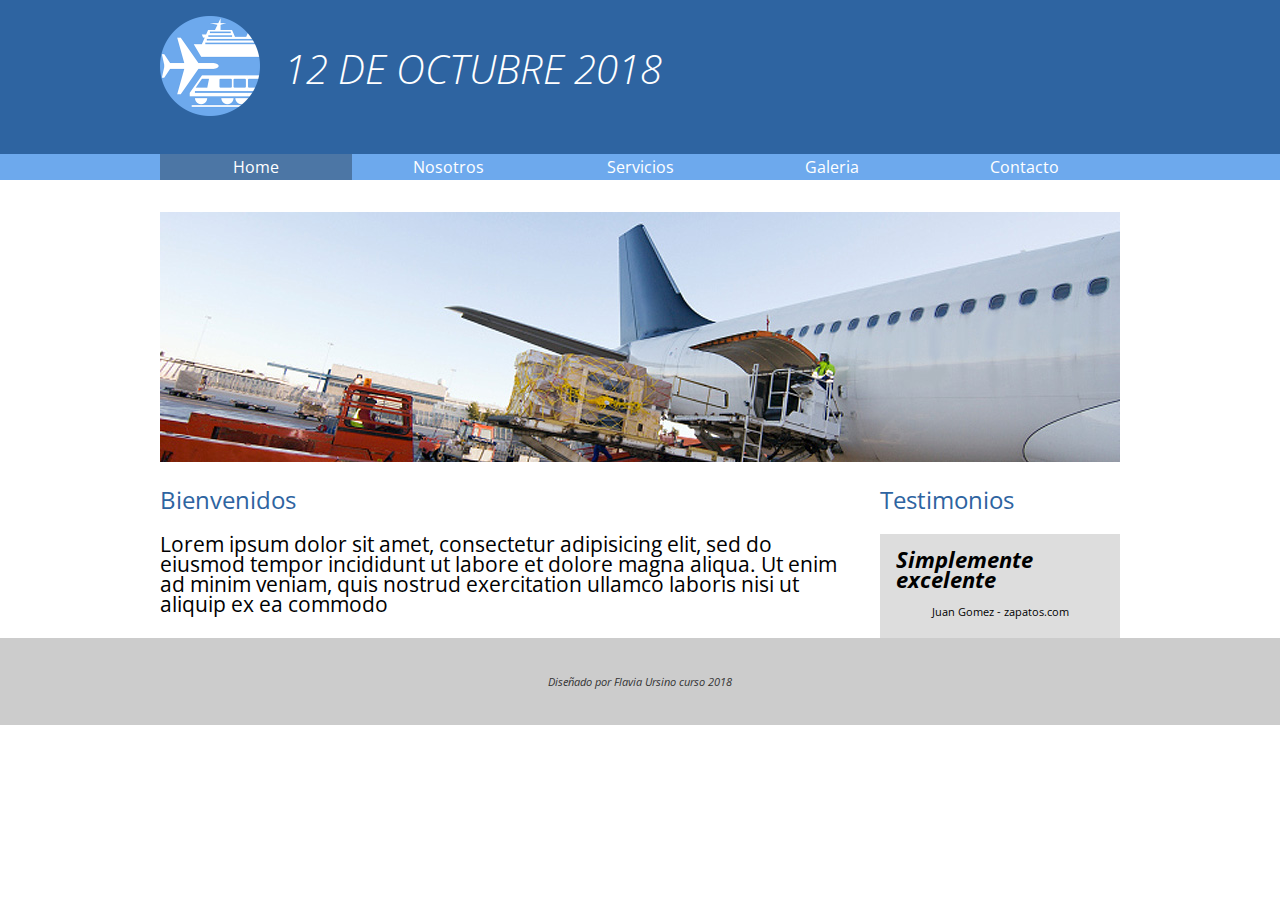
<file: index.html>
<!DOCTYPE html>
<html>
<head>
	<meta charset="utf-8"/>
	<meta http-equiv="X-UA-Compatible" content="IE=edge"/>
	<meta name="viewport" content="width=device-width, initial-scale=1, maximum-scale=1" />
	<title>Sitio Transportes 2018</title>
	<link href="https://fonts.googleapis.com/css?family=Open+Sans:300,400,700" rel="stylesheet">
	<link rel="stylesheet" href="css/normalize.css"/>
	<link rel="stylesheet" href="css/transportes.css"/>
</head>
<body class="home">

	<header>
		<div class="holder">
			<div class="logo">
				<img src="img/logo.png" width="100" alt="Transportes X">
				<h1>12 DE OCTUBRE 2018</h1>
			</div>
		</div>
	</header>
	<nav>
		<div class="holder">
			<ul>
				<li><a class="activo" href="index.html">Home</a></li><li><a href="nosotros.html">Nosotros</a></li><li><a href="servicios.html">Servicios</a></li><li><a href="galeria.html">Galeria</a></li><li><a href="contacto.html">Contacto</a></li>
			</ul>
		</div>
	</nav>
	<section class="holder">
		<div class="homeimg">
			<img src="img/home/img01.jpg" />
		</div>
		<div class="columnas">
			<div class="bienvenidos left">
				<h2>Bienvenidos</h2>
				<p>Lorem ipsum dolor sit amet, consectetur adipisicing elit, sed do eiusmod tempor incididunt ut labore et dolore magna aliqua. Ut enim ad minim veniam,
				quis nostrud exercitation ullamco laboris nisi ut aliquip ex ea commodo</p>
			</div>
			<div class="testimonios right">
				<h2>Testimonios</h2>
				<div class="testimonio">
					<span class="cita">Simplemente excelente</span>
					<span class="autor">Juan Gomez - zapatos.com</span>
				</div>
			</div>
		</div>
	</section>
	<footer>
		<p>Diseñado por Flavia Ursino curso 2018</p>
	</footer>

	
</body>
</html>
</file>
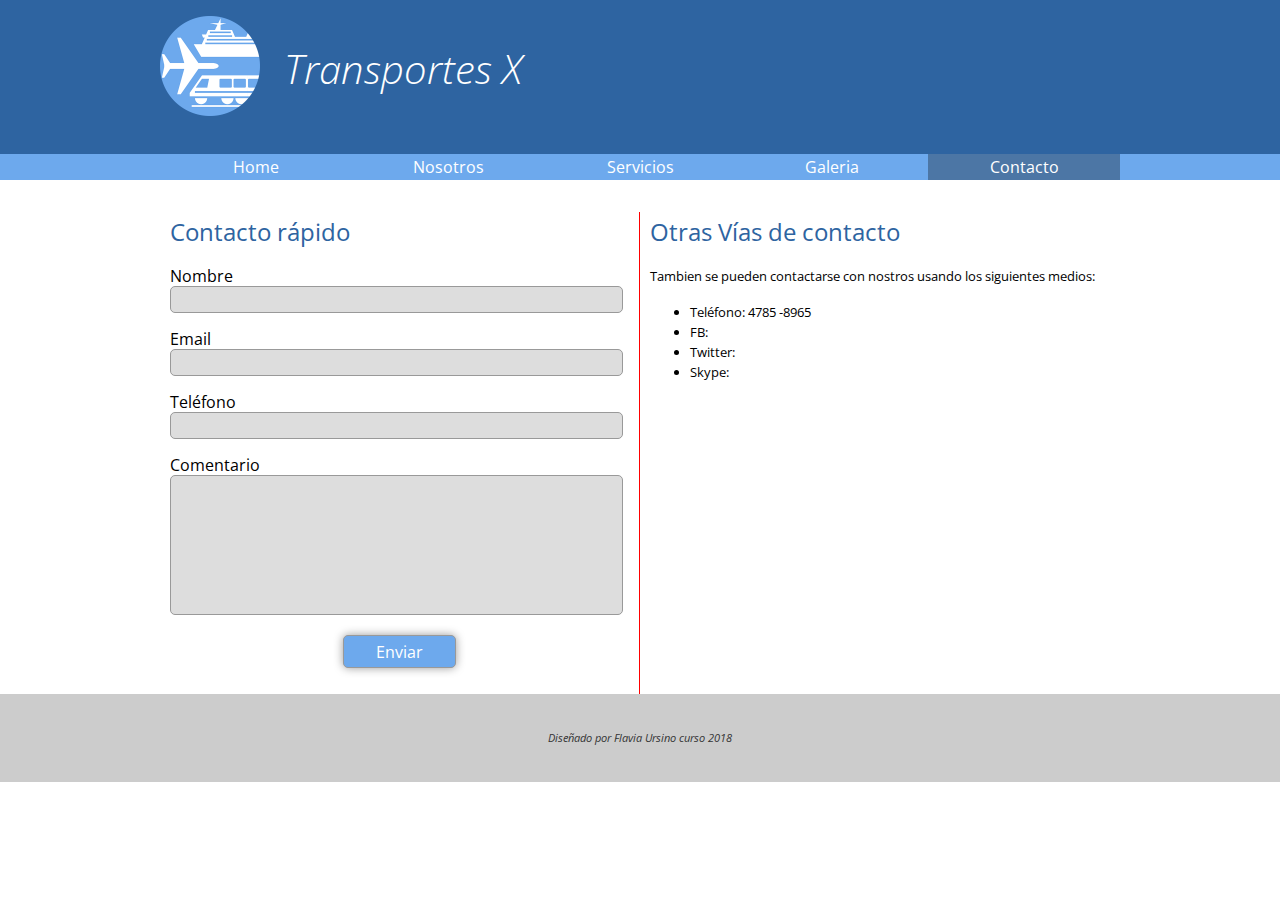
<file: contacto.html>
<!DOCTYPE html>
<html>
<head>
	<meta charset="utf-8"/>
	<meta http-equiv="X-UA-Compatible" content="IE=edge"/>
	<meta name="viewport" content="width=device-width, initial-scale=1, maximum-scale=1" />
	<title>Sitio Transportes 2018</title>
	<link href="https://fonts.googleapis.com/css?family=Open+Sans:300,400,700" rel="stylesheet">
	<link rel="stylesheet" href="css/normalize.css"/>
	<link rel="stylesheet" href="css/transportes.css"/>
</head>
<body class="contacto">

	<header>
		<div class="holder">
			<div class="logo">
				<img src="img/logo.png" width="100" alt="Transportes X">
				<h1>Transportes X</h1>
			</div>
		</div>
	</header>
	<nav>
		<div class="holder">
			<ul>
				<li><a href="index.html">Home</a></li><li><a  href="nosotros.html">Nosotros</a></li><li><a  href="servicios.html">Servicios</a></li><li><a  href="galeria.html">Galeria</a></li><li><a class="activo" href="contacto.html">Contacto</a></li>
			</ul>
		</div>
	</nav>
	<section class="holder">

		<div class="columna left">
			<h2>Contacto rápido</h2>
			<form action="" method="" class="formulario">
				<p>
					<label for="">Nombre</label>
					<input type="text" />
				</p>
				<p>
					<label for="">Email</label>
					<input type="text">
				</p>
				<p>
					<label for="">Teléfono</label>
					<input type="text">
				</p>
				<p>
					<label for="">Comentario</label>
					<textarea name=""></textarea>
				</p>
				<p class="acciones"><input type="submit" value="Enviar"></p>
				
			</form>
		</div>


		<div class="columna right">
			<h2>Otras Vías de contacto</h2>
			<p>Tambien se pueden contactarse con nostros usando los siguientes medios:</p>
			<ul>
				<li>Teléfono: 4785 -8965</li>
				<li>FB:</li>
				<li>Twitter:</li>
				<li>Skype:</li>
			</ul>
			
		</div>
		
	</section>
	<footer>
		<p>Diseñado por Flavia Ursino curso 2018</p>
	</footer>

	
</body>
</html>
</file>
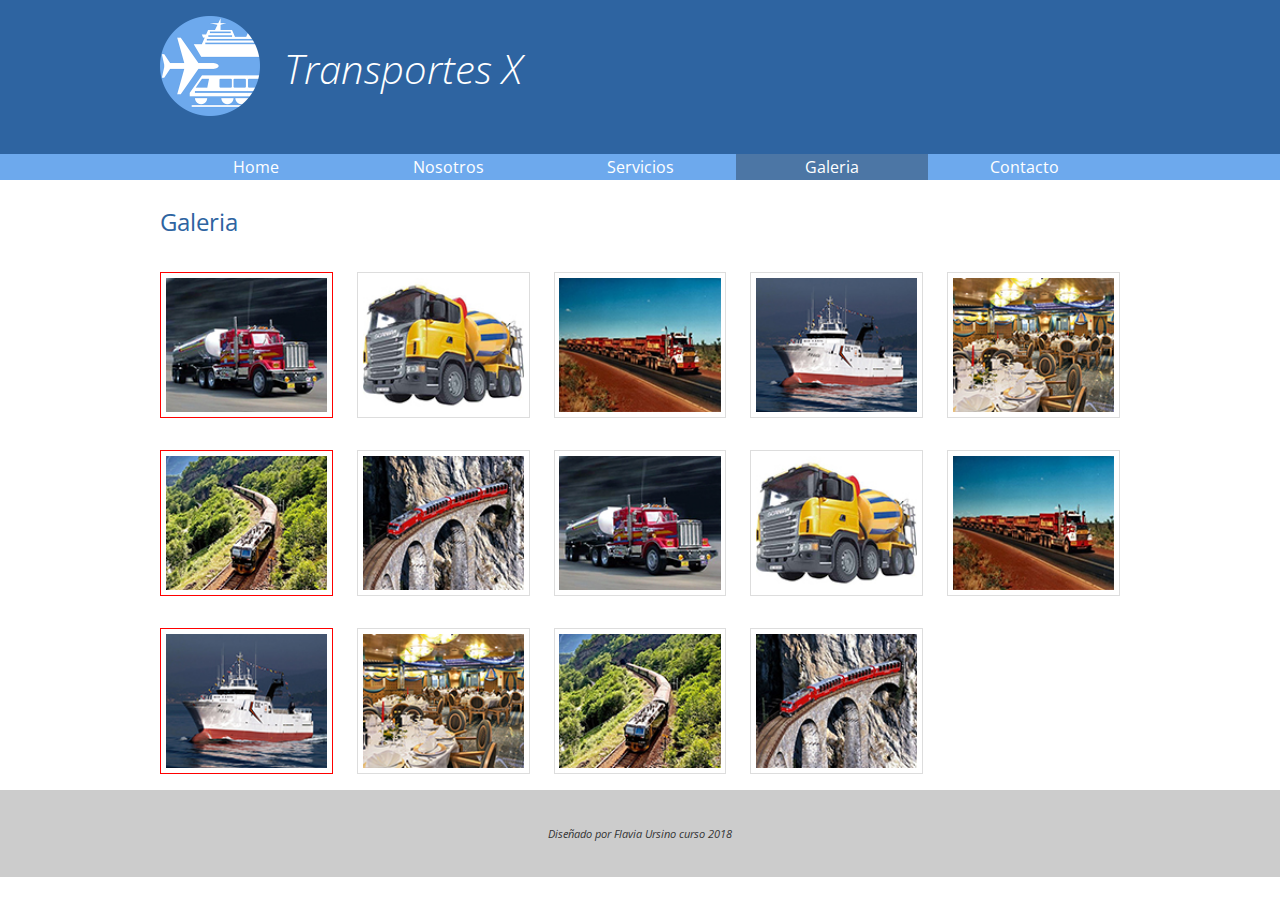
<file: galeria.html>
<!DOCTYPE html>
<html>
<head>
	<meta charset="utf-8"/>
	<meta http-equiv="X-UA-Compatible" content="IE=edge"/>
	<meta name="viewport" content="width=device-width, initial-scale=1, maximum-scale=1" />
	<title>Sitio Transportes 2018</title>
	<link href="https://fonts.googleapis.com/css?family=Open+Sans:300,400,700" rel="stylesheet">
	<link rel="stylesheet" href="css/normalize.css"/>
	<link rel="stylesheet" href="css/transportes.css"/>
</head>
<body class="galeria">

	<header>
		<div class="holder">
			<div class="logo">
				<img src="img/logo.png" width="100" alt="Transportes X">
				<h1>Transportes X</h1>
			</div>
		</div>
	</header>
	<nav>
		<div class="holder">
			<ul>
				<li><a href="index.html">Home</a></li><li><a  href="nosotros.html">Nosotros</a></li><li><a  href="servicios.html">Servicios</a></li><li><a class="activo" href="galeria.html">Galeria</a></li><li><a href="contacto.html">Contacto</a></li>
			</ul>
		</div>
	</nav>
	<section class="holder">
		<h2>Galeria</h2>
		<div class="galeria">
			<div class="foto">
				<img src="img/galeria/ch/img01.jpg" alt="">
			</div>			
			<div class="foto">
				<img src="img/galeria/ch/img02.jpg" alt="">
			</div>	
			<div class="foto">
				<img src="img/galeria/ch/img03.jpg" alt="">
			</div>	
			<div class="foto">
				<img src="img/galeria/ch/img04.jpg" alt="">
			</div>	
			<div class="foto">
				<img src="img/galeria/ch/img05.jpg" alt="">
			</div>	
			<div class="foto">
				<img src="img/galeria/ch/img06.jpg" alt="">
			</div>	
			<div class="foto">
				<img src="img/galeria/ch/img07.jpg" alt="">
			</div>	
			<div class="foto">
				<img src="img/galeria/ch/img01.jpg" alt="">
			</div>			
			<div class="foto">
				<img src="img/galeria/ch/img02.jpg" alt="">
			</div>	
			<div class="foto">
				<img src="img/galeria/ch/img03.jpg" alt="">
			</div>	
			<div class="foto">
				<img src="img/galeria/ch/img04.jpg" alt="">
			</div>	
			<div class="foto">
				<img src="img/galeria/ch/img05.jpg" alt="">
			</div>	
			<div class="foto">
				<img src="img/galeria/ch/img06.jpg" alt="">
			</div>	
			<div class="foto">
				<img src="img/galeria/ch/img07.jpg" alt="">
			</div>	
		</div>
	</section>
	<footer>
		<p>Diseñado por Flavia Ursino curso 2018</p>
	</footer>

	
</body>
</html>
</file>
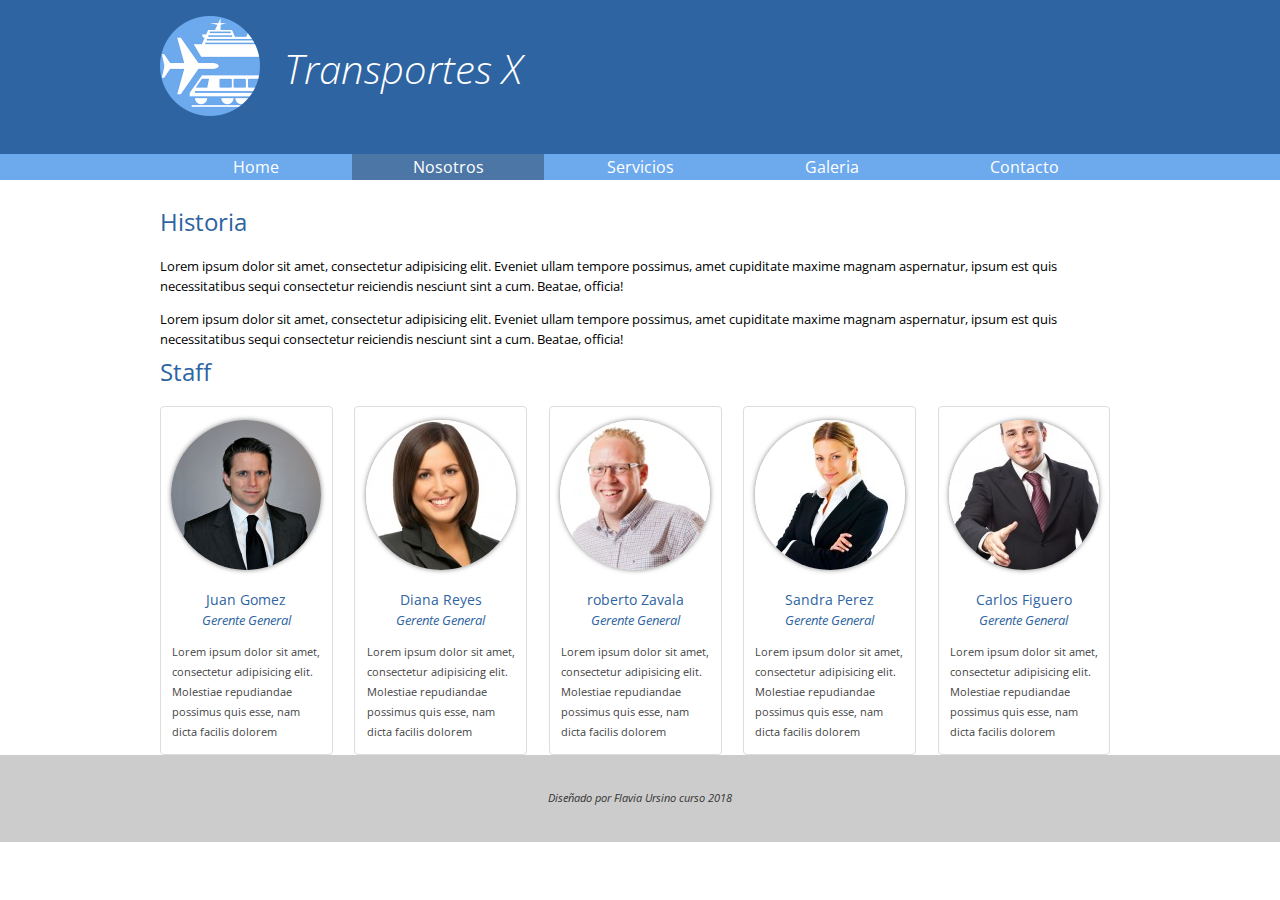
<file: nosotros.html>
<!DOCTYPE html>
<html>
<head>
	<meta charset="utf-8"/>
	<meta http-equiv="X-UA-Compatible" content="IE=edge"/>
	<meta name="viewport" content="width=device-width, initial-scale=1, maximum-scale=1" />
	<title>october 2018</title>
	<link href="https://fonts.googleapis.com/css?family=Open+Sans:300,400,700" rel="stylesheet">
	<link rel="stylesheet" href="css/normalize.css"/>
	<link rel="stylesheet" href="css/transportes.css"/>
</head>
<body class="nosotros">

	<header>
		<div class="holder">
			<div class="logo">
				<img src="img/logo.png" width="100" alt="Transportes X">
				<h1>Transportes X</h1>
			</div>
		</div>
	</header>
	<nav>
		<div class="holder">
			<ul>
				<li><a href="index.html">Home</a></li><li><a class="activo" href="nosotros.html">Nosotros</a></li><li><a href="servicios.html">Servicios</a></li><li><a href="galeria.html">Galeria</a></li><li><a href="contacto.html">Contacto</a></li>
			</ul>
		</div>
	</nav>
	<section class="holder">
		<div class="historia">
			<h2>Historia</h2>
			<p>Lorem ipsum dolor sit amet, consectetur adipisicing elit. Eveniet ullam tempore possimus, amet cupiditate maxime magnam aspernatur, ipsum est quis necessitatibus sequi consectetur reiciendis nesciunt sint a cum. Beatae, officia!</p>
			<p>Lorem ipsum dolor sit amet, consectetur adipisicing elit. Eveniet ullam tempore possimus, amet cupiditate maxime magnam aspernatur, ipsum est quis necessitatibus sequi consectetur reiciendis nesciunt sint a cum. Beatae, officia!</p>
		</div>
		<div class="staff">
			<h2>Staff</h2>
			<div class="personas">
				<div class="persona">
					<figure>
					   <img src="img/nosotros/nosotros1.jpg" alt="Juan Gomez"></figure>
					<h5>Juan Gomez</h5>
					<h6>Gerente General</h6>
					<p>Lorem ipsum dolor sit amet, consectetur adipisicing elit. Molestiae repudiandae possimus quis esse, nam dicta facilis dolorem</p>
				</div>
				<div class="persona">
					<figure>
					   <img src="img/nosotros/nosotros2.jpg" alt="Diana Reyes"></figure>
					<h5>Diana Reyes</h5>
					<h6>Gerente General</h6>
					<p>Lorem ipsum dolor sit amet, consectetur adipisicing elit. Molestiae repudiandae possimus quis esse, nam dicta facilis dolorem</p>
				</div>
				<div class="persona">
					<figure>
					   <img src="img/nosotros/nosotros3.jpg" alt="Juan Gomez"></figure>
					<h5>roberto Zavala</h5>
					<h6>Gerente General</h6>
					<p>Lorem ipsum dolor sit amet, consectetur adipisicing elit. Molestiae repudiandae possimus quis esse, nam dicta facilis dolorem</p>
				</div>
				<div class="persona">
					<figure>
					   <img src="img/nosotros/nosotros4.jpg" alt="Juan Gomez"></figure>
					<h5>Sandra Perez</h5>
					<h6>Gerente General</h6>
					<p>Lorem ipsum dolor sit amet, consectetur adipisicing elit. Molestiae repudiandae possimus quis esse, nam dicta facilis dolorem</p>
				</div>
				<div class="persona">
					<figure>
					   <img src="img/nosotros/nosotros5.jpg" alt="Juan Gomez"></figure>
					<h5>Carlos Figuero </h5>
					<h6>Gerente General</h6>
					<p>Lorem ipsum dolor sit amet, consectetur adipisicing elit. Molestiae repudiandae possimus quis esse, nam dicta facilis dolorem</p>
				</div>
			</div>	
		</div>
		
		
	</section>
	<footer>
		<p>Diseñado por Flavia Ursino curso 2018</p>
	</footer>

	
</body>
</html>
</file>
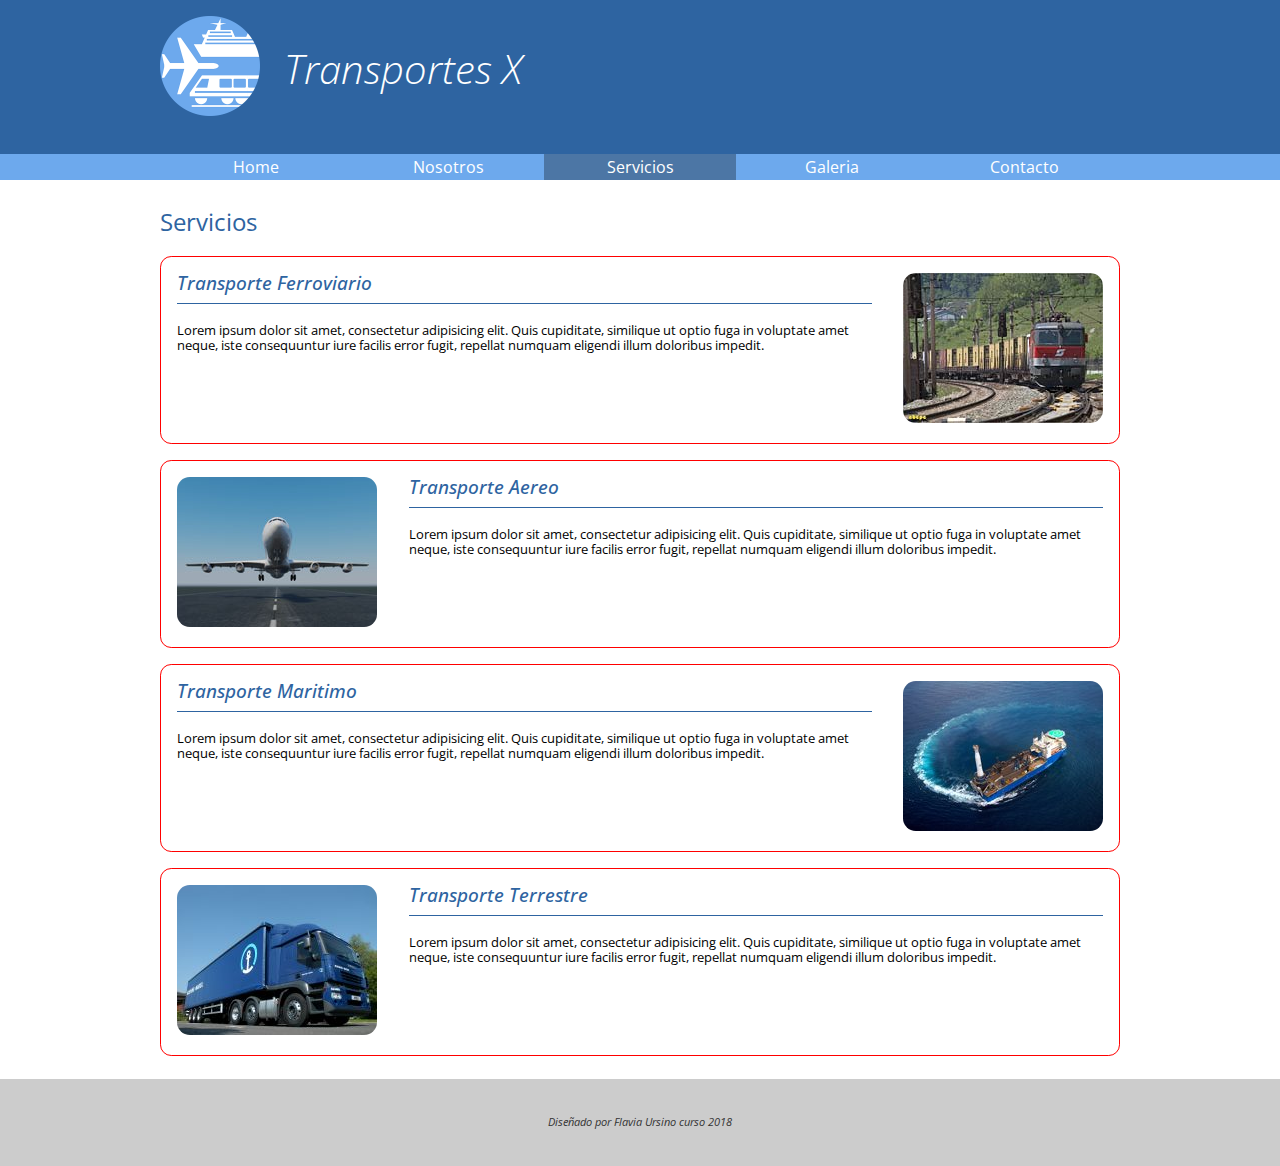
<file: servicios.html>
<!DOCTYPE html>
<html>
<head>
	<meta charset="utf-8"/>
	<meta http-equiv="X-UA-Compatible" content="IE=edge"/>
	<meta name="viewport" content="width=device-width, initial-scale=1, maximum-scale=1" />
	<title>Sitio Transportes 2018</title>
	<link href="https://fonts.googleapis.com/css?family=Open+Sans:300,400,700" rel="stylesheet">
	<link rel="stylesheet" href="css/normalize.css"/>
	<link rel="stylesheet" href="css/transportes.css"/>
</head>
<body class="servicios">

	<header>
		<div class="holder">
			<div class="logo">
				<img src="img/logo.png" width="100" alt="Transportes X">
				<h1>Transportes X</h1>
			</div>
		</div>
	</header>
	<nav>
		<div class="holder">
			<ul>
				<li><a href="index.html">Home</a></li><li><a  href="nosotros.html">Nosotros</a></li><li><a class="activo" href="servicios.html">Servicios</a></li><li><a href="galeria.html">Galeria</a></li><li><a href="contacto.html">Contacto</a></li>
			</ul>
		</div>
	</nav>
	<section class="holder">
		<h2>Servicios</h2>

		<div class="servicio">
			<figure>
				<img src="img/servicios/ferroviario.jpg" alt="">
			</figure>
			<div class="info">
				<h4>Transporte Ferroviario</h4>
				<p>Lorem ipsum dolor sit amet, consectetur adipisicing elit. Quis cupiditate, similique ut optio fuga in voluptate amet neque, iste consequuntur iure facilis error fugit, repellat numquam eligendi illum doloribus impedit.</p>
			</div>
		</div>

		<div class="servicio">
			<figure>
				<img src="img/servicios/aereo.jpg" alt="">
			</figure>
			<div class="info">
				<h4>Transporte Aereo</h4>
				<p>Lorem ipsum dolor sit amet, consectetur adipisicing elit. Quis cupiditate, similique ut optio fuga in voluptate amet neque, iste consequuntur iure facilis error fugit, repellat numquam eligendi illum doloribus impedit.</p>
			</div>
		</div>

		

		<div class="servicio">
			<figure>
				<img src="img/servicios/maritimo.jpg" alt="">
			</figure>
			<div class="info">
				<h4>Transporte Maritimo</h4>
				<p>Lorem ipsum dolor sit amet, consectetur adipisicing elit. Quis cupiditate, similique ut optio fuga in voluptate amet neque, iste consequuntur iure facilis error fugit, repellat numquam eligendi illum doloribus impedit.</p>
			</div>
		</div>

		<div class="servicio">
			<figure>
				<img src="img/servicios/terrestre.jpg" alt="">
			</figure>
			<div class="info">
				<h4>Transporte Terrestre</h4>
				<p>Lorem ipsum dolor sit amet, consectetur adipisicing elit. Quis cupiditate, similique ut optio fuga in voluptate amet neque, iste consequuntur iure facilis error fugit, repellat numquam eligendi illum doloribus impedit.</p>
			</div>
		</div>

		
	</section>
	<footer>
		<p>Diseñado por Flavia Ursino curso 2018</p>
	</footer>

	
</body>
</html>
</file>
<file: css/transportes.css>
/*font-family: 'Open Sans', sans-serif;*/

body{
	font-family: 'Open Sans', sans-serif;
	font-size: 16px;
	line-height: 20px;
}

header{
	background-color: #2e64a1;
	padding: 1em 0;
}

header h1{
	color: white;
	font-size: 2.5em;
	font-style: italic;
	font-weight: 100;
	display: inline-block;
	position: relative;
	bottom: 0.8em;
	margin-left: 0.5em;
}

nav{
	background-color: #6da9ed;
	margin-bottom: 2em;
}
nav ul {
	list-style: none;
	margin: 0;
	padding: 0;
}
nav ul li{
	display: inline-block;
	width: 20%;
}
nav ul li a{
	color: white;
	text-decoration: none;
	text-align: center;
	padding: 0.2em 0.4em;
	display: block;
}
nav ul li a:hover{
	background-color: rgba(0,0,0,0.3);
}
nav ul li a.activo{
	background: #4c76a5;
}

footer{
	background-color: #ccc;
	clear: both;
	color: #333;
	font-size: 0.7em;
	font-style: italic;
	text-align: center;
	padding: 3em 0;
	margin-top: 2em;
}

footer p{
	margin:0;
}

.holder{
	max-width: 960px;
	margin: 0 auto;
}

h2{
	color:#2e64a1;
	font-weight: 400;
	margin: 0 0 1em;
}
.left{
	float: left;
}

.right{
	float: right;
}

/* inicio pagina home*/

.homeimg{
	margin-bottom: 1.5em;
	clear: both;
}

.homeimg img{
	max-width: 100%;
}

.bienvenidos{
	width: 75%;
	padding-right: 2em;
}

.testimonios{
	width: 25%;
}

.bienvenidos, .testimonios{
	box-sizing: border-box; 
}

.bienvenidos p{
	font-size: 1.3em;
}

.testimonio{
	background-color: #ddd;
	padding: 1em;
}

.testimonio .cita{
	font-weight: bold;
	font-style: italic;
	font-size: 1.4em;
	display: block;
	margin-bottom: 12px;
	/*background-color: red;*/
}

.testimonio .autor{
	text-align: center;
	font-size: 0.7em;
	display: block;
	/*background-color: blue;*/

}
/* fin pagina home*/
/*incio pagina nosotros*/

.historia p{
	font-size: 0.8em;
}

.persona{
	width: 18%;
	float: left;
	margin-left: 2.25%;
	border:1px solid #ddd;
	border-radius: 0.25em;
	box-sizing: border-box;
}

.persona figure{
	margin:0.8em 0 1em;
	text-align: center;
}

.persona figure img{
	border-radius: 50%;
	box-shadow: 0 0 5px rgba(0,0,0,0.5);
}

.persona h5, .persona h6{
	text-align: center;
	font-weight: normal;
	color: #2e64a1;
	margin: 0;
}

.persona h5{
	font-size: 0.9em;
}

.persona h6{
	font-size: 0.8em;
	margin-bottom: 1em;
	font-style: italic;
}

.persona p{
	font-size: 0.7em;
	margin: 0 1em 1em;
	color:#444;
}

.persona:first-child{
	margin-left:0;
}

/*
first-child
last-child
*/
/*fin pagina nosotros*/

/*inicio pagina servicios*/

.servicio{
	border:1px solid red;
	border-radius: 0.7em;
	margin: 1em 0;
	padding: 1em;
	overflow: hidden;
}

.servicio figure{
	display: inline-block;
}

.servicio figure img{
	border-radius: 0.8em;
}

.servicio .info{
	width: 75%;
}

.servicio .info h4{
	color: #2e64a1;
	font-size: 1.2em;
	font-style: italic;
	font-weight: 500;
	margin: 0 0 1em;
	border-bottom: 1px solid #2e64a1;
	padding-bottom: 0.5em;
}
.servicio .info p{
	font-size: 0.8em;
	line-height: 1.2em;
}
/*    even:par   odd: impar  */

.servicio:nth-child(even) figure{
	float: right;
	margin: 0 0 0 1em;
}

.servicio:nth-child(even) .info{
	float: left;
}


.servicio:nth-child(odd) figure{
	float: left;
	margin: 0 1em 0 0;
}

.servicio:nth-child(odd) .info{
	float: right;
}
/*fin pagina servicios*/

/* inicio pagina galeria*/

.galeria .foto{
	float: left;
	width: 18%;
	margin:1em 0 1em 2.5%;
	border:1px solid #ddd;
	padding: 0.3em;
	box-sizing: border-box;
}

.galeria .foto img{
	display: block;
	width: 100%;
}

.galeria .foto:nth-child(5n+1){
	margin-left:0;
	border-color: red;
}

/*fin pagina galeria*/

/*inicio pagina contacto*/

.columna{
	width: 50%;
	padding: 0.625em;
	box-sizing: border-box;
}

.columna.left{
	border-right: 1px solid red;
}

.columna.right p{
	font-size: 0.8em;
}

.columna.right ul li{
	font-size: 0.8em;
}

.formulario label{
	vertical-align: top;
	width: 16%;
	display: inline-block;
}

.formulario input,
.formulario textarea{
	background: #ddd;
	border-radius: 5px;
	border: 1px solid #999;
	font-size: 0.8em;
	padding: 0.4em 0.6em;
	width: 95%;
}

.formulario textarea{
	height: 10em;
	resize: none;
}

.formulario input[type="submit"]{
	background: #6da9ed;
	box-shadow: 0 0 10px rgba(0,0,0,0.4);
	color: white;
	font-size: 1em;
	padding: 0.4em 2em;
	text-align: center;
	width: auto;
}

.formulario .acciones{
	text-align: center;
}



/*fin pagina contacto*/


/* inicio media 768px*/

@media screen and (max-width: 768px){

.holder{
	max-width: 768px;
	padding-left: 1em;
	padding-right: 1em;
}

.home .columnas .bienvenidos,
.home .columnas .testimonios{
	width: 50%;
}
.nosotros .persona{
	width: 30%;
	margin-left: 5%;
	margin-bottom: 5%;
}

.nosotros .persona:nth-child(3n+1){
	margin-left:0;
	border-color: red;
}

.servicios .servicio figure,
.servicios .servicio .info{
	box-sizing: border-box;
}
.servicios .servicio figure{
max-width: 22%;
}
.servicios .servicio figure img{
	width: 100%;
}
.galeria .foto{
width: 24%;
margin: 1em 0 1em 1.3333%;
padding: 0.3em;
}
.galeria .foto:nth-child(4n+1){
margin-left: 1.3333%;
}


.galeria .foto:nth-child(4n+1){
	margin-left: 0;
    border-color: green;
}
.contacto .columna{
	width: 100%;
	float: none;
	padding: 0 1em;
}
.contacto .columna.left{
	border: none;
}
.contacto .formulario label{
	display: block;

}
.contacto .formulario input[type="text"],
.contacto .formulario textarea{
	display: block;
}
.contacto .formulario p{
	margin-bottom: 1.3em;
}
}
/* fin media 768px*/
/*inicio media 480*/
@media screen and (max-width: 480px){
header .logo{
	margin-left: 1em;
}

header .logo h1{
	font-size: 2em;
}
.home .columnas .bienvenidos,
.home .columnas .testimonios{
	clear:both;
	width: auto;
	float: none;
	display: block;
}
.home .columnas .bienvenidos p{
	font-size: 1em;
}
.home .columnas .bienvenidos{
	padding: 0.6em;
}
.home .columnas .testimonios {
    width: 50%;
    margin: 0 auto;
    min-width: 300px;
}

.nosotros .persona{
	width: 48%;
	margin-left: 2%;
	margin-bottom: 2%;
}

.nosotros .persona:nth-child(3n+1){
 margin-left: 2%;
}

.nosotros .persona:nth-child(2n+1){
	margin-left: 0%;
	border-color: blue;
}
.servicios .servicio figure,
.servicios .servicio .info{
	display: block;
	float: none;
	width: 100%;
}
.servicios .servicio figure{
	max-width: 100%;
	margin:0 0 1em 0;
}
.galeria .foto{
	width: 30%;
	margin: 1em 0 1em 3.3333%;
	padding: 0.3em;
}
.galeria .foto:nth-child(5n+1){
	margin-left: 3.3333%;
}

.galeria .foto:nth-child(4n+1){
	margin-left: 3.3333%;

}
.galeria .foto:nth-child(3n+1){
	margin-left: 0%;
	border-color: blue;

}
.contacto .formulario label{
	font-size: 0.8em;
}

}


/*fin media 480*/
/*inicio media 360px*/
@media screen and (max-width: 360px){
	header .logo{
		text-align: center;
		margin-left: 0;
	}
	header .logo h1{
		display: block;
		position: static;
	}
	header h1{
		margin-left: 0;
    }
    nav .holder{
    	padding: 0;
    }
    nav ul li{
    	display: block;
    	width: auto;
    }
    nav ul li a{
        
        font-size: 1.2em;
        padding-top: 0.5em;
        padding-bottom: 0.5em;
    }
}













/*fin de media 360px*/
</file>
